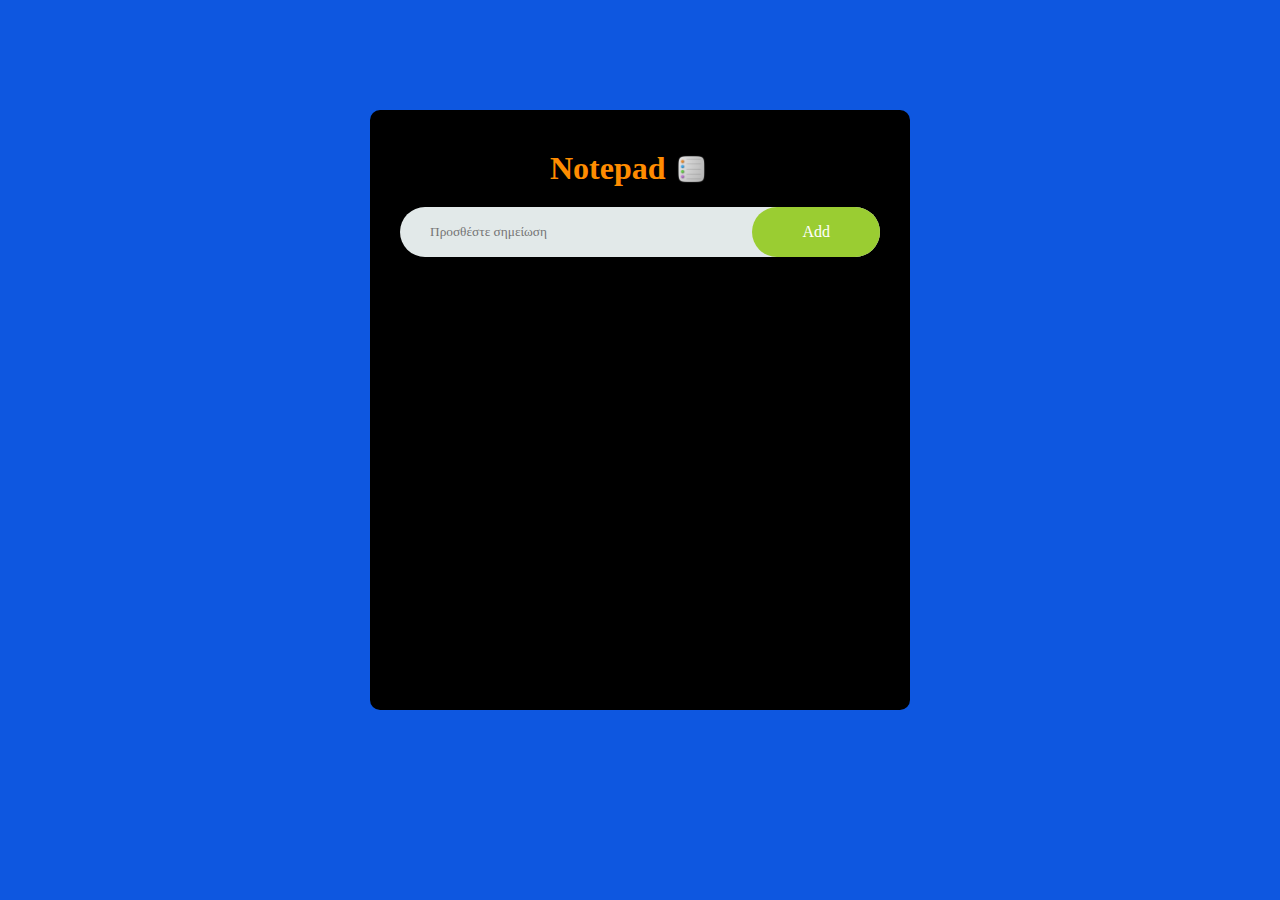
<file: index.html>
<!DOCTYPE html>
<html lang="en">


    <head>
        <meta charset="UTF-8">
        <meta name = "viewport" content = "width=device-width, initial-scale">
        <title>NotePad</title>
        <link rel = "stylesheet" href = "noteapp.css">

    </head>

    <body>
        <div class = "container">
            <div class = "todo-app">
                <h1>Notepad <img src="7627459_app_tools_logo_apple_reminders_icon.png"></h1>
                <div class = "row">
                    <input type = "text" id = "input-box" placeholder = "Προσθέστε σημείωση">
                    <button onclick = "addTask()">Add</button>
                </div>
                <ul id = "list-container">
                    
                </ul>
            </div>
        </div>

        <script src = "todoapp1.js"></script>

    </body> 
</html>
</file>
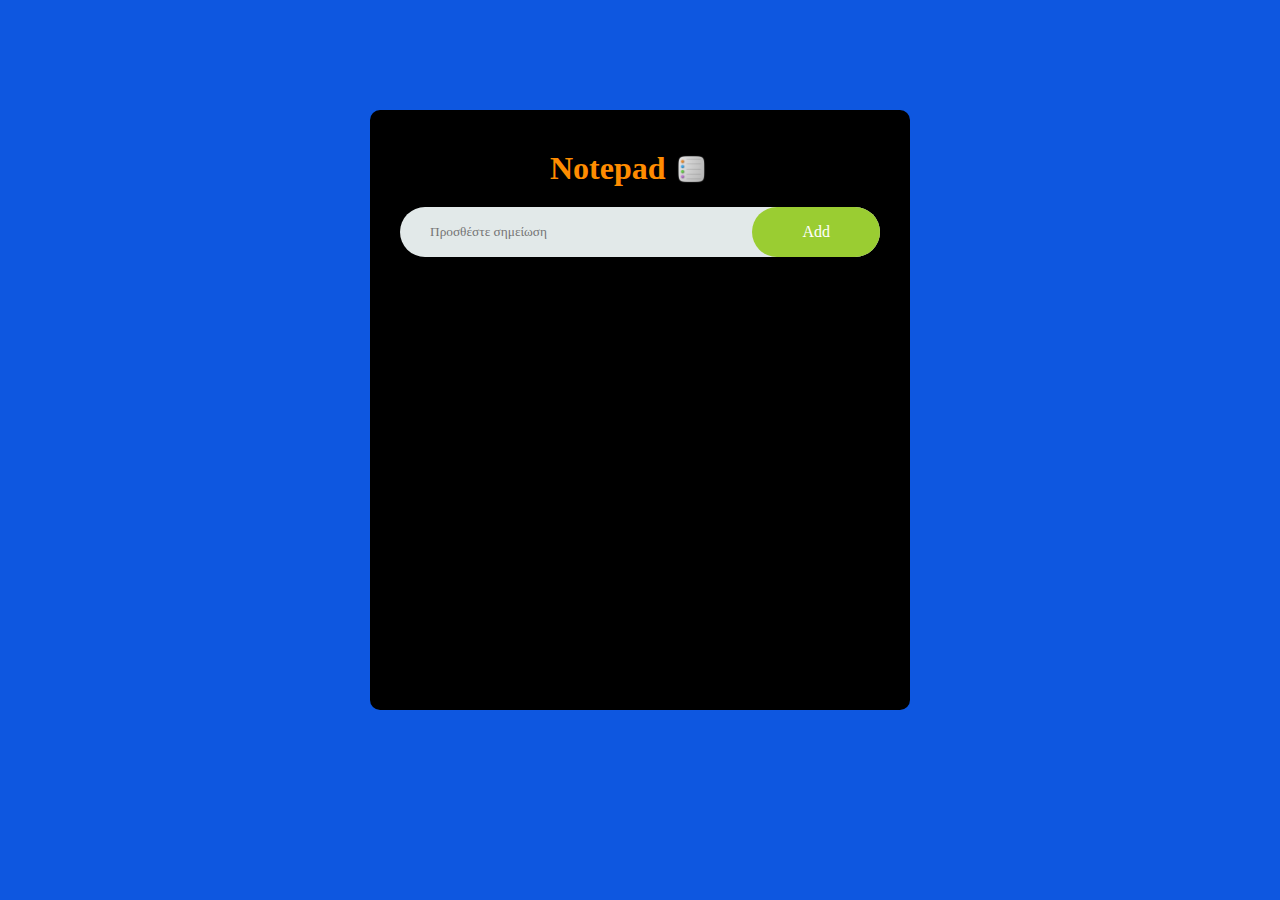
<file: todoapp.html>
<!DOCTYPE html>
<html lang="en">


    <head>
        <meta charset="UTF-8">
        <meta name = "viewport" content = "width=device-width, initial-scale">
        <title>NotePad</title>
        <link rel = "stylesheet" href = "noteapp.css">

    </head>

    <body>
        <div class = "container">
            <div class = "todo-app">
                <h1>Notepad <img src="7627459_app_tools_logo_apple_reminders_icon.png"></h1>
                <div class = "row">
                    <input type = "text" id = "input-box" placeholder = "Προσθέστε σημείωση">
                    <button onclick = "addTask()">Add</button>
                </div>
                <ul id = "list-container">
                    
                </ul>
            </div>
        </div>

        <script src = "todoapp1.js"></script>

    </body> 
</html>
</file>
<file: noteapp.css>
*{
    margin: 0;
    padding:0;
    font-family: cursive;
    box-sizing: border-box;

}

.container{
    width: 100%;
    min-height: 100vh;
    background: rgb(14, 87, 224);
    padding: 10px;
}

.todo-app{
    width: 100%;
    max-width: 540px;
    height: 600px;
    background-color: #000000;
    margin: 100px auto 20px;
    padding: 40px 30px 70px;
    border-radius: 10px;
    
}

.todo-app h1 {
    color: darkorange;
    display: flex;
    align-items: center;
    margin-bottom: 20px;
    margin-left: 150px;
}


.todo-app h1 img {
    width: 30px;
    margin-left: 10px;
}

.row{
    display: flex;
    align-items: center;
    justify-content: space-between;
    background: rgb(226, 233, 233);
    border-radius: 30px;
    padding-left: 20px;
    margin-bottom: 25px;
}

input{
    flex: 1;
    border: none;
    outline: none;
    background:transparent;
    padding: 10px;
}

button{
    border: none;
    outline: none;
    padding: 16px 50px;
    background: yellowgreen;
    color: #fff;
    font-size: 16px;
    cursor: pointer;
    border-radius: 40px;
}  


ul li{
    
    list-style: none;
    font-size: 17px;
    padding: 12px 8px 12px 50px;
    user-select: none; 
    cursor: pointer;
    position: relative;
    color: #fff;
    
    

}

ul li::before{
    content: '';
    position: absolute;
    height: 28px;
    width: 28px;
    border-radius: 50%;
    background-image: url(unch.png);
    background-size: cover;
    background-position: center; 
    top: 8px;
    left: 8px;


}

ul li.checked{
    color: #555;
    text-decoration: line-through;
}

ul li.checked::before{
    background-image: url('check-512.webp');
}

ul li span{
    position: absolute;
    right: 0;
    top: 5px;
    width: 40px;
    height: 40px;
    font-size: 22px;
    color: #555;
    line-height: 40px;
    text-align: center;
    border-radius: 50%;
}

ul li span:hover{
    background-color: #edeef0;
}
</file>
